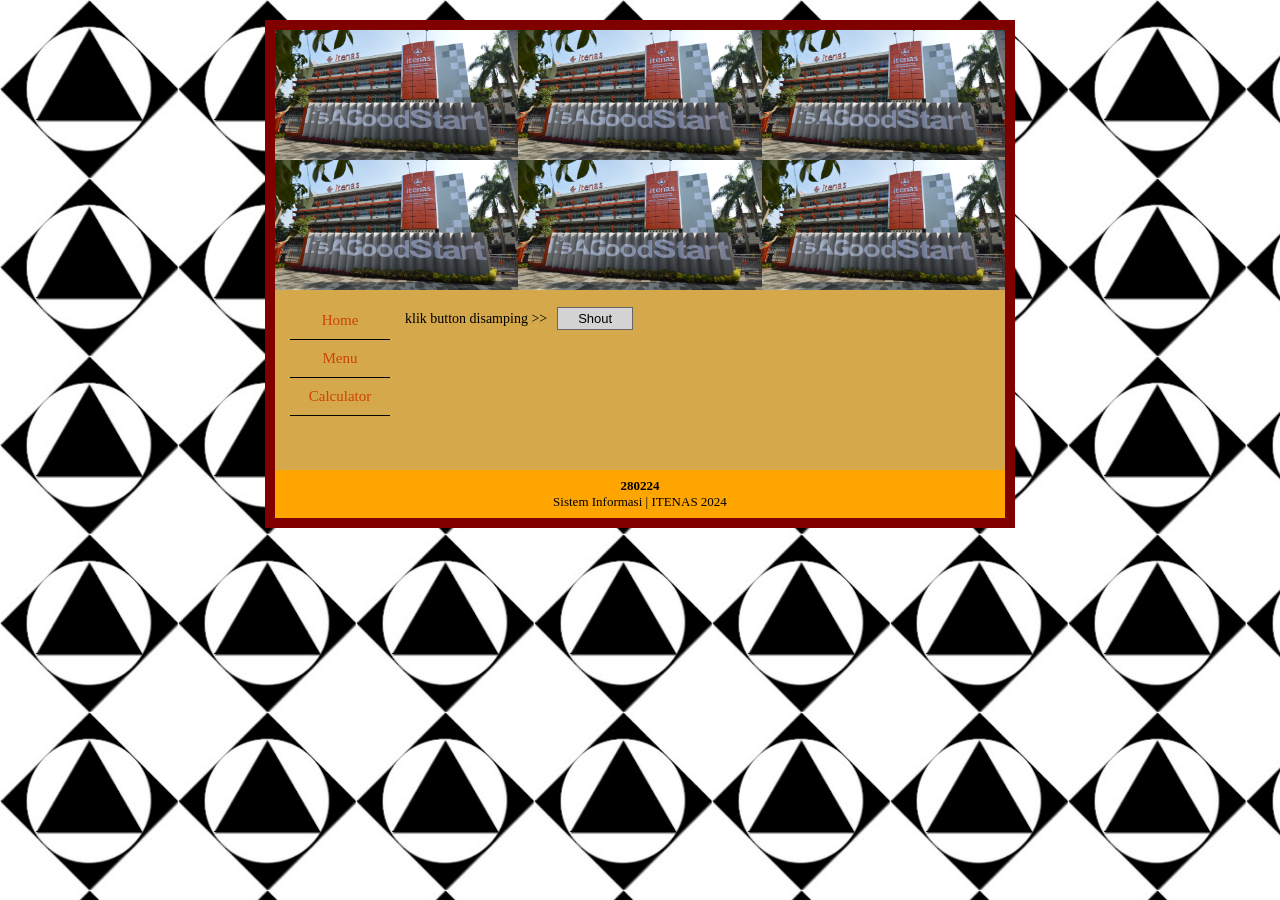
<file: Evaluais_162023019/index.html>
<!DOCTYPE html>
<html lang="id">
<head>
    <meta charset="UTF-8">
    <meta name="viewport" content="width=device-width, initial-scale=1.0">
    <title>Sistem Informasi | ITENAS 2024</title>
    <link rel="stylesheet" href="assets/css/style.css">
</head>
<body>
    <!-- Custom Alert Modal -->
    <div id="customAlert" class="modal-overlay">
        <div class="modal-box">
            <div class="modal-header">
                <span class="globe-icon">&#x1F310;</span>
                <span>file://</span>
            </div>
            <div class="modal-body">
                <p id="alertMessage"></p>
            </div>
            <div class="modal-footer">
                <button class="ok-btn" onclick="closeAlert()">OK</button>
            </div>
        </div>
    </div>

    <div class="main-container">
        <!-- Background Images Grid -->
        <div class="background-grid">
            <img src="assets/DepanItenas.jpeg" alt="ITENAS">
            <img src="assets/DepanItenas.jpeg" alt="ITENAS">
            <img src="assets/DepanItenas.jpeg" alt="ITENAS">
            <img src="assets/DepanItenas.jpeg" alt="ITENAS">
            <img src="assets/DepanItenas.jpeg" alt="ITENAS">
            <img src="assets/DepanItenas.jpeg" alt="ITENAS">
        </div>

        <!-- Content Area -->
        <div class="content-area">
            <!-- Sidebar Navigation -->
            <div class="sidebar">
                <a href="#" class="nav-link" onclick="showHome(); return false;">Home</a>
                <a href="#" class="nav-link" onclick="showMenu(); return false;">Menu</a>
                <a href="#" class="nav-link" onclick="showCalculator(); return false;">Calculator</a>
            </div>

            <!-- Main Content -->
            <div class="main-content">
                <!-- Home Section -->
                <div id="home-section" class="section active">
                    <span>klik button disamping >></span>
                    <button class="shout-btn" onclick="shout()">Shout</button>
                </div>

                <!-- Menu Section -->
                <div id="menu-section" class="section">
                    <div class="menu-wrapper">
                        <table class="menu-table">
                            <tr>
                                <th>No</th>
                                <th>Makanan/Minuman</th>
                                <th>Harga</th>
                                <th>Pesan</th>
                            </tr>
                            <tr>
                                <td>1</td>
                                <td>Bakso Istimewa</td>
                                <td>@ Rp 12000</td>
                                <td><input type="number" id="bakso" value="0" min="0" onchange="hitungTotal()" oninput="hitungTotal()"></td>
                            </tr>
                            <tr>
                                <td>2</td>
                                <td>Soto Spesial</td>
                                <td>@ Rp 10000</td>
                                <td><input type="number" id="soto" value="0" min="0" onchange="hitungTotal()" oninput="hitungTotal()"></td>
                            </tr>
                            <tr>
                                <td>3</td>
                                <td>Mie Ayam Super</td>
                                <td>@ Rp 15000</td>
                                <td><input type="number" id="mieayam" value="0" min="0" onchange="hitungTotal()" oninput="hitungTotal()"></td>
                            </tr>
                            <tr>
                                <td colspan="3" class="label-right">Jumlah Total</td>
                                <td><input type="text" id="jumlahTotal" value="0" readonly class="result-input"></td>
                            </tr>
                            <tr>
                                <td colspan="3" class="label-right">Diskon</td>
                                <td><input type="text" id="diskon" value="0" readonly class="result-input"></td>
                            </tr>
                            <tr>
                                <td colspan="3" class="label-right">Jumlah Bayar</td>
                                <td><input type="text" id="jumlahBayar" value="0" readonly class="result-input"></td>
                            </tr>
                        </table>
                    </div>
                    <div class="reset-container">
                        <button class="reset-btn" onclick="resetMenu()">Reset</button>
                    </div>
                </div>

                <!-- Calculator Section -->
                <div id="calculator-section" class="section">
                    <div class="calculator">
                        <input type="number" id="angka1">
                        <select id="operator">
                            <option value="*">*</option>
                            <option value="/">/</option>
                            <option value="+">+</option>
                            <option value="-">-</option>
                            <option value="^">^</option>
                        </select>
                        <input type="number" id="angka2">
                        <span class="equals">=</span>
                        <input type="text" id="hasil" readonly>
                    </div>
                    <div class="calc-buttons">
                        <button class="hitung-btn" onclick="hitung()">Hitung</button>
                        <button class="reset-btn" onclick="resetCalculator()">Reset</button>
                    </div>
                </div>
            </div>
        </div>

        <!-- Footer -->
        <div class="footer">
            <div>280224</div>
            <div>Sistem Informasi | ITENAS 2024</div>
        </div>
    </div>

    <script>
        // Custom Alert Function
        function showAlert(message) {
            document.getElementById('alertMessage').textContent = message;
            document.getElementById('customAlert').style.display = 'flex';
        }

        function closeAlert() {
            document.getElementById('customAlert').style.display = 'none';
        }

        // Show Home
        function showHome() {
            document.getElementById('home-section').classList.add('active');
            document.getElementById('menu-section').classList.remove('active');
            document.getElementById('calculator-section').classList.remove('active');
        }

        function showMenu() {
            showAlert('Input Jumlah Pesanan agar di hitung otomatis oleh sistem');
            document.getElementById('home-section').classList.remove('active');
            document.getElementById('menu-section').classList.add('active');
            document.getElementById('calculator-section').classList.remove('active');
        }

        function showCalculator() {
            document.getElementById('home-section').classList.remove('active');
            document.getElementById('menu-section').classList.remove('active');
            document.getElementById('calculator-section').classList.add('active');
        }

        function shout() {
            showAlert('Hai, Selamat datang di Sistem Sederhana');
        }

        function hitungTotal() {
            let bakso = parseInt(document.getElementById('bakso').value) || 0;
            let soto = parseInt(document.getElementById('soto').value) || 0;
            let mieayam = parseInt(document.getElementById('mieayam').value) || 0;

            let totalBakso = bakso * 12000;
            let totalSoto = soto * 10000;
            let totalMieayam = mieayam * 15000;

            let jumlahTotal = totalBakso + totalSoto + totalMieayam;
            let diskon = 0;

            if (jumlahTotal > 50000) {
                diskon = jumlahTotal * 0.1;
            }

            let jumlahBayar = jumlahTotal - diskon;

            document.getElementById('jumlahTotal').value = jumlahTotal;
            document.getElementById('diskon').value = diskon;
            document.getElementById('jumlahBayar').value = jumlahBayar;
        }

        function resetMenu() {
            document.getElementById('bakso').value = 0;
            document.getElementById('soto').value = 0;
            document.getElementById('mieayam').value = 0;
            document.getElementById('jumlahTotal').value = 0;
            document.getElementById('diskon').value = 0;
            document.getElementById('jumlahBayar').value = 0;
        }

        function hitung() {
            let angka1 = document.getElementById('angka1').value;
            let angka2 = document.getElementById('angka2').value;
            let operator = document.getElementById('operator').value;

            if (angka1 === '' || angka2 === '') {
                showAlert('inputan pertama dan kedua harus lebih dari 0');
                return;
            }

            angka1 = parseFloat(angka1);
            angka2 = parseFloat(angka2);
            let hasil = 0;

            switch (operator) {
                case '+':
                    hasil = angka1 + angka2;
                    break;
                case '-':
                    hasil = angka1 - angka2;
                    break;
                case '*':
                    hasil = angka1 * angka2;
                    break;
                case '/':
                    hasil = angka1 / angka2;
                    break;
                case '^':
                    hasil = Math.pow(angka1, angka2);
                    break;
            }

            document.getElementById('hasil').value = hasil;
        }

        function resetCalculator() {
            document.getElementById('angka1').value = '';
            document.getElementById('angka2').value = '';
            document.getElementById('hasil').value = '';
        }
    </script>
</body>
</html>
</file>
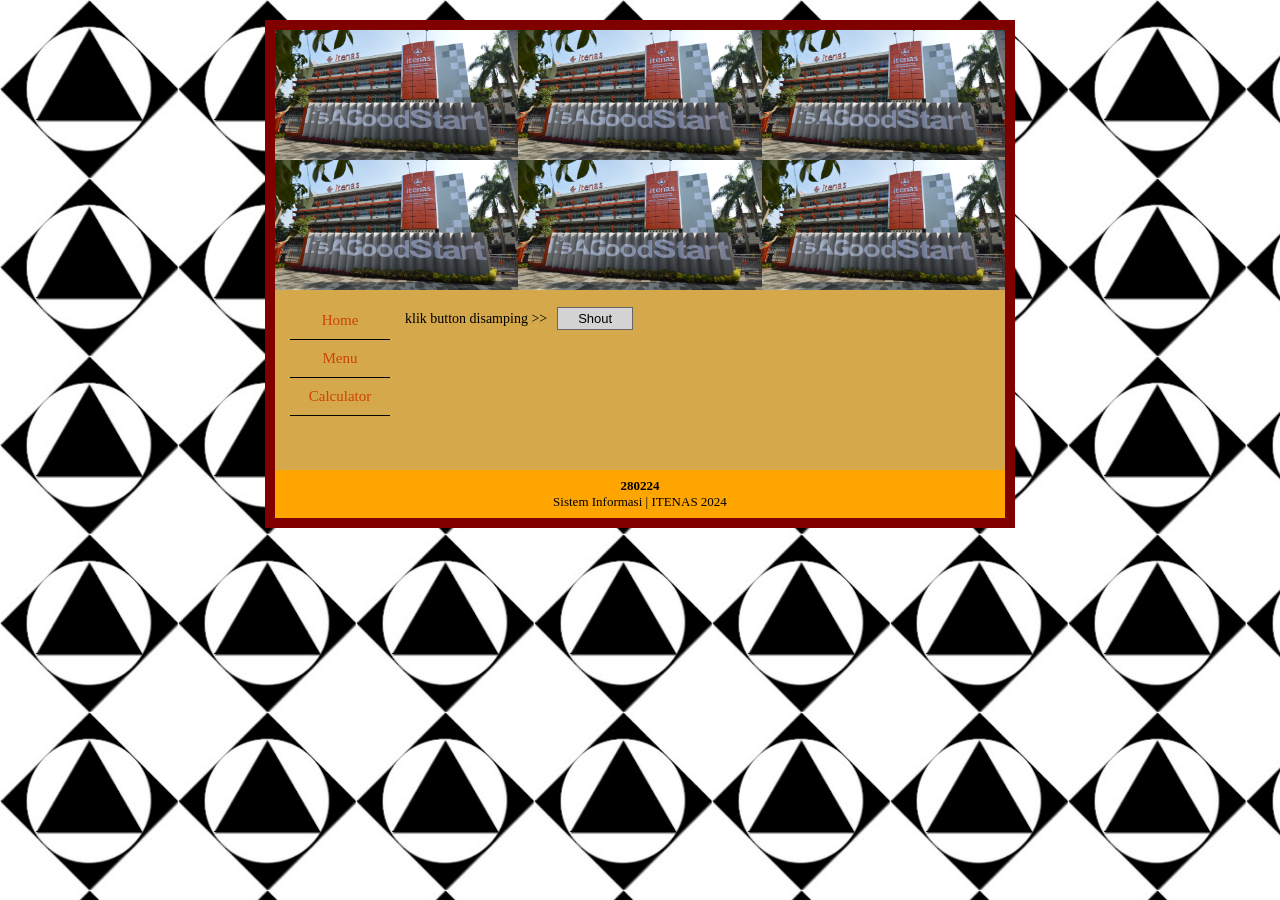
<file: Evaluasi_162023019/index.html>
<!DOCTYPE html>
<html lang="id">
<head>
    <meta charset="UTF-8">
    <meta name="viewport" content="width=device-width, initial-scale=1.0">
    <title>Eval_Yajid</title>
    <link rel="stylesheet" href="assets/css/style.css">
</head>
<body>
    <!-- Custom Alert Modal -->
    <div id="customAlert" class="modal-overlay">
        <div class="modal-box">
            <div class="modal-header">
                <span class="globe-icon">&#x1F310;</span>
                <span>file://</span>
            </div>+
            
            <div class="modal-body">
                <p id="alertMessage"></p>
            </div>
            <div class="modal-footer">
                <button class="ok-btn" onclick="closeAlert()">OK</button>
            </div>
        </div>
    </div>

    <div class="main-container">
        <!-- Background Images Grid -->
        <div class="background-grid">
            <img src="assets/DepanItenas.jpeg" alt="ITENAS">
            <img src="assets/DepanItenas.jpeg" alt="ITENAS">
            <img src="assets/DepanItenas.jpeg" alt="ITENAS">
            <img src="assets/DepanItenas.jpeg" alt="ITENAS">
            <img src="assets/DepanItenas.jpeg" alt="ITENAS">
            <img src="assets/DepanItenas.jpeg" alt="ITENAS">
        </div>

        <!-- Content Area -->
        <div class="content-area">
            <!-- Sidebar Navigation -->
            <div class="sidebar">
                <a href="#" class="nav-link" onclick="showHome(); return false;">Home</a>
                <a href="#" class="nav-link" onclick="showMenu(); return false;">Menu</a>
                <a href="#" class="nav-link" onclick="showCalculator(); return false;">Calculator</a>
            </div>

            <!-- Main Content -->
            <div class="main-content">
                <!-- Home Section -->
                <div id="home-section" class="section active">
                    <span>klik button disamping >></span>
                    <button class="shout-btn" onclick="shout()">Shout</button>
                </div>

                <!-- Menu Section -->
                <div id="menu-section" class="section">
                    <div class="menu-wrapper">
                        <table class="menu-table">
                            <tr>
                                <th>No</th>
                                <th>Makanan/Minuman</th>
                                <th>Harga</th>
                                <th>Pesan</th>
                            </tr>
                            <tr>
                                <td>1</td>
                                <td>Bakso Istimewa</td>
                                <td>@ Rp 12000</td>
                                <td><input type="number" id="bakso" value="0" min="0" onchange="hitungTotal()" oninput="hitungTotal()"></td>
                            </tr>
                            <tr>
                                <td>2</td>
                                <td>Soto Spesial</td>
                                <td>@ Rp 10000</td>
                                <td><input type="number" id="soto" value="0" min="0" onchange="hitungTotal()" oninput="hitungTotal()"></td>
                            </tr>
                            <tr>
                                <td>3</td>
                                <td>Mie Ayam Super</td>
                                <td>@ Rp 15000</td>
                                <td><input type="number" id="mieayam" value="0" min="0" onchange="hitungTotal()" oninput="hitungTotal()"></td>
                            </tr>
                            <tr>
                                <td colspan="3" class="label-right">Jumlah Total</td>
                                <td><input type="text" id="jumlahTotal" value="0" readonly class="result-input"></td>
                            </tr>
                            <tr>
                                <td colspan="3" class="label-right">Diskon</td>
                                <td><input type="text" id="diskon" value="0" readonly class="result-input"></td>
                            </tr>
                            <tr>
                                <td colspan="3" class="label-right">Jumlah Bayar</td>
                                <td><input type="text" id="jumlahBayar" value="0" readonly class="result-input"></td>
                            </tr>
                        </table>
                    </div>
                    <div class="reset-container">
                        <button class="reset-btn" onclick="resetMenu()">Reset</button>
                    </div>
                </div>

                <!-- Calculator Section -->
                <div id="calculator-section" class="section">
                    <div class="calculator">
                        <input type="number" id="angka1">
                        <select id="operator">
                            <option value="*">*</option>
                            <option value="/">/</option>
                            <option value="+">+</option>
                            <option value="-">-</option>
                            <option value="^">^</option>
                        </select>
                        <input type="number" id="angka2">
                        <span class="equals">=</span>
                        <input type="text" id="hasil" readonly>
                    </div>
                    <div class="calc-buttons">
                        <button class="hitung-btn" onclick="hitung()">Hitung</button>
                        <button class="reset-btn" onclick="resetCalculator()">Reset</button>
                    </div>
                </div>
            </div>
        </div>

        <!-- Footer -->
        <div class="footer">
            <div>280224</div>
            <div>Sistem Informasi | ITENAS 2024</div>
        </div>
    </div>

    <script>
        // Custom Alert Function
        function showAlert(message) {
            document.getElementById('alertMessage').textContent = message;
            document.getElementById('customAlert').style.display = 'flex';
        }

        function closeAlert() {
            document.getElementById('customAlert').style.display = 'none';
        }

        // Show Home
        function showHome() {
            document.getElementById('home-section').classList.add('active');
            document.getElementById('menu-section').classList.remove('active');
            document.getElementById('calculator-section').classList.remove('active');
        }

        function showMenu() {
            showAlert('Input Jumlah Pesanan agar di hitung otomatis oleh sistem');
            document.getElementById('home-section').classList.remove('active');
            document.getElementById('menu-section').classList.add('active');
            document.getElementById('calculator-section').classList.remove('active');
        }

        function showCalculator() {
            document.getElementById('home-section').classList.remove('active');
            document.getElementById('menu-section').classList.remove('active');
            document.getElementById('calculator-section').classList.add('active');
        }

        function shout() {
            showAlert('Hai, Selamat datang di Sistem Sederhana');
        }

        function hitungTotal() {
            let bakso = parseInt(document.getElementById('bakso').value) || 0;
            let soto = parseInt(document.getElementById('soto').value) || 0;
            let mieayam = parseInt(document.getElementById('mieayam').value) || 0;

            let totalBakso = bakso * 12000;
            let totalSoto = soto * 10000;
            let totalMieayam = mieayam * 15000;

            let jumlahTotal = totalBakso + totalSoto + totalMieayam;
            let diskon = 0;

            if (jumlahTotal > 50000) {
                diskon = jumlahTotal * 0.1;
            }

            let jumlahBayar = jumlahTotal - diskon;

            document.getElementById('jumlahTotal').value = jumlahTotal;
            document.getElementById('diskon').value = diskon;
            document.getElementById('jumlahBayar').value = jumlahBayar;
        }

        function resetMenu() {
            document.getElementById('bakso').value = 0;
            document.getElementById('soto').value = 0;
            document.getElementById('mieayam').value = 0;
            document.getElementById('jumlahTotal').value = 0;
            document.getElementById('diskon').value = 0;
            document.getElementById('jumlahBayar').value = 0;
        }

        function hitung() {
            let angka1 = document.getElementById('angka1').value;
            let angka2 = document.getElementById('angka2').value;
            let operator = document.getElementById('operator').value;

            if (angka1 === '' || angka2 === '') {
                showAlert('inputan pertama dan kedua harus lebih dari 0');
                return;
            }

            angka1 = parseFloat(angka1);
            angka2 = parseFloat(angka2);
            let hasil = 0;

            switch (operator) {
                case '+':
                    hasil = angka1 + angka2;
                    break;
                case '-':
                    hasil = angka1 - angka2;
                    break;
                case '*':
                    hasil = angka1 * angka2;
                    break;
                case '/':
                    hasil = angka1 / angka2;
                    break;
                case '^':
                    hasil = Math.pow(angka1, angka2);
                    break;
            }

            document.getElementById('hasil').value = hasil;
        }

        function resetCalculator() {
            document.getElementById('angka1').value = '';
            document.getElementById('angka2').value = '';
            document.getElementById('hasil').value = '';
        }
    </script>
</body>
</html>
</file>
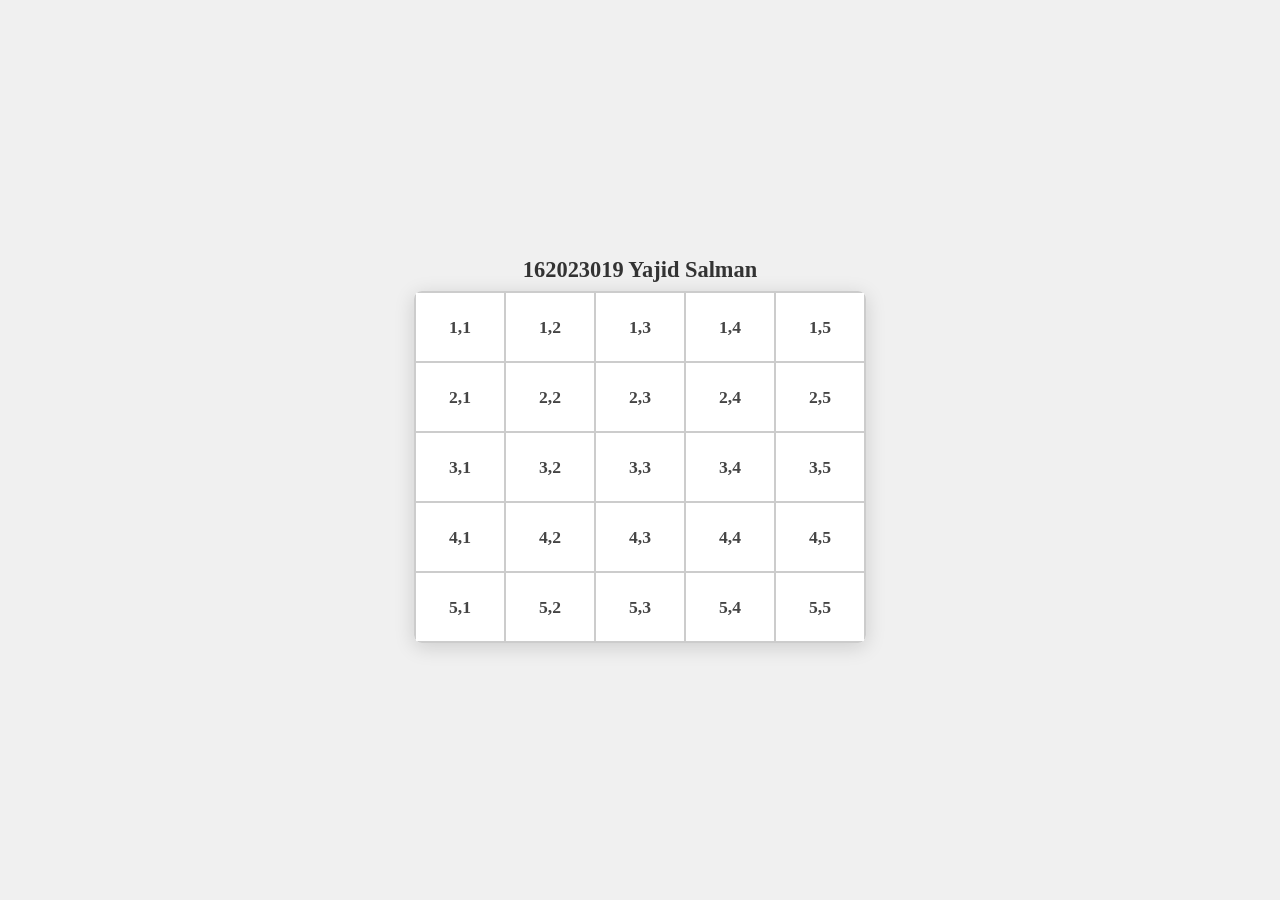
<file: TugasKelas/index.html>
<!DOCTYPE html>
<html lang="id">
<head>
    <meta charset="UTF-8">
    <meta name="viewport" content="width=device-width, initial-scale=1.0">
    <title>SiWeb</title>
    <link rel="stylesheet" href="style.css">
</head>
<body>

<h1>162023019 Yajid Salman</h1>

<table id="tabel"></table>

<script>
    const jumlahBaris = 5;
    const jumlahKolom = 5;


    const warnaKelas = {
        1: "aktif-1", 
        2: "aktif-2",  
        3: "aktif-3", 
        4: "aktif-4",  
        5: "aktif-5",  
    };

    const dataTabel = [];
    for (let i = 1; i <= jumlahBaris; i++) {
        dataTabel[i] = [];
        for (let j = 1; j <= jumlahKolom; j++) {
            dataTabel[i][j] = `${i},${j}`;
        }
    }

    const tabel = document.getElementById("tabel");

    for (let i = 1; i <= jumlahBaris; i++) {
        const tr = document.createElement("tr");

        for (let j = 1; j <= jumlahKolom; j++) {
            const td = document.createElement("td");
            td.textContent = dataTabel[i][j];
            td.dataset.kelasAktif = warnaKelas[i];

            td.addEventListener("mouseover", function () {
                this.classList.add(this.dataset.kelasAktif);
            });

            td.addEventListener("mouseout", function () {
                this.classList.remove(this.dataset.kelasAktif);
            });

            tr.appendChild(td);
        }

        tabel.appendChild(tr);
    }
</script>

</body>
</html>
</file>
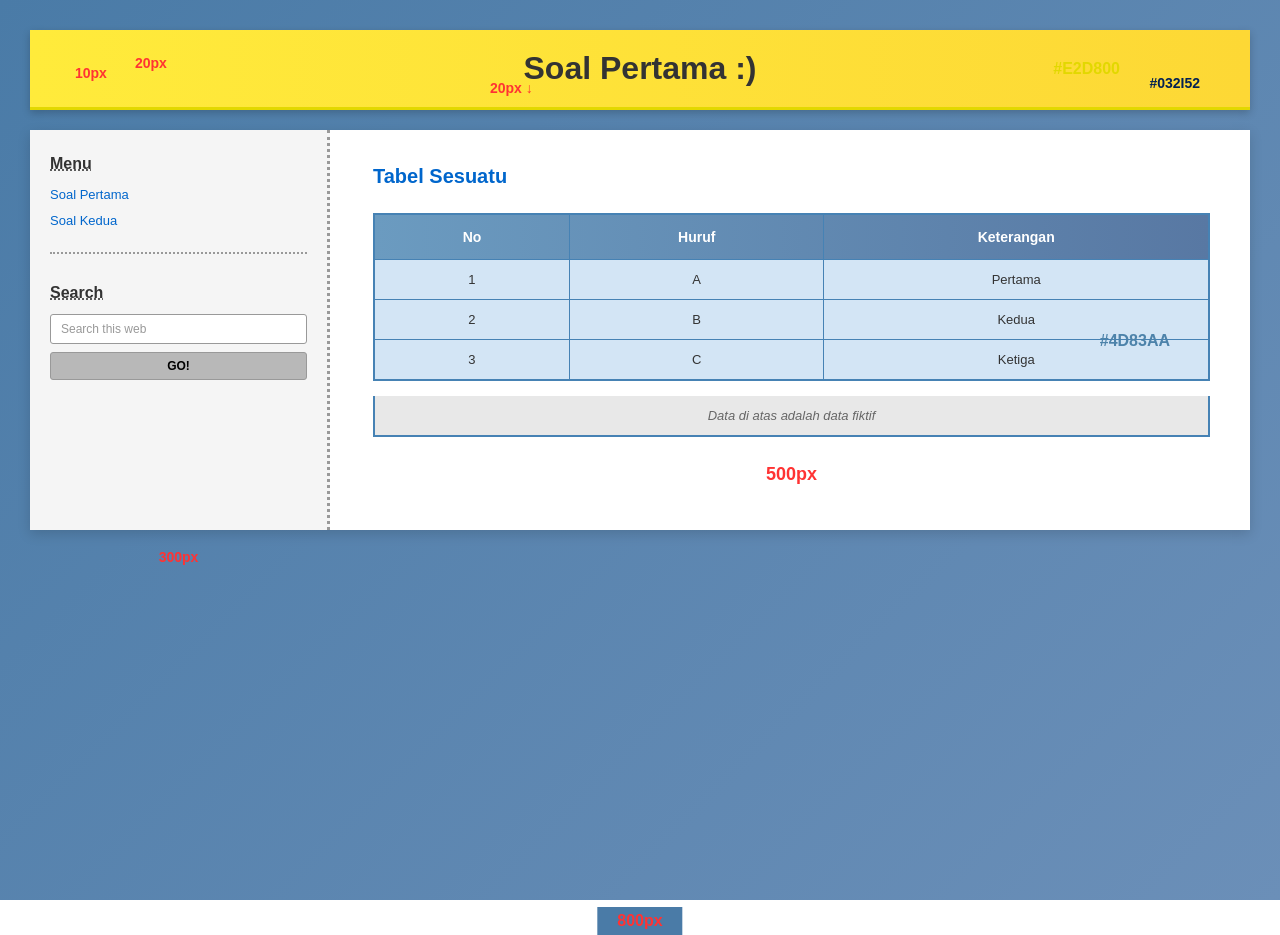
<file: dashboard.html>
<!DOCTYPE html>
<html lang="id">
<head>
    <meta charset="UTF-8">
    <meta name="viewport" content="width=device-width, initial-scale=1.0">
    <title>Soal Pertama :)</title>
    <link rel="stylesheet" href="style.css">
</head>
<body>
    <div class="outer-bg">
        <!-- Header -->
        <header class="header">
            <div class="header-top">
                <span class="label-10px">10px</span>
                <span class="label-20px">20px</span>
                <h1>Soal Pertama :)</h1>
                <span class="label-color-code">#E2D800</span>
                <span class="label-color-code-2">#032I52</span>
            </div>
            <span class="label-20px-bottom">20px ↓</span>
        </header>

        <div class="main-container">
            <!-- Sidebar Left -->
            <aside class="sidebar">
                <div class="menu-section">
                    <h3>Menu</h3>
                    <ul class="menu-list">
                        <li><a href="#soal-pertama">Soal Pertama</a></li>
                        <li><a href="#soal-kedua">Soal Kedua</a></li>
                    </ul>
                </div>

                <div class="search-section">
                    <h3>Search</h3>
                    <input type="text" placeholder="Search this web" class="search-input">
                    <button class="search-btn">GO!</button>
                </div>

                <span class="sidebar-dimension">300px</span>
            </aside>

            <!-- Vertical Divider -->
            <div class="vertical-line"></div>

            <!-- Main Content -->
            <main class="content">
                <h2 class="table-title">Tabel Sesuatu</h2>
                
                <table class="data-table">
                    <thead>
                        <tr>
                            <th>No</th>
                            <th>Huruf</th>
                            <th>Keterangan</th>
                        </tr>
                    </thead>
                    <tbody>
                        <tr>
                            <td>1</td>
                            <td>A</td>
                            <td>Pertama</td>
                        </tr>
                        <tr>
                            <td>2</td>
                            <td>B</td>
                            <td>Kedua</td>
                        </tr>
                        <tr>
                            <td>3</td>
                            <td>C</td>
                            <td>Ketiga</td>
                        </tr>
                    </tbody>
                </table>

                <div class="table-footer">
                    Data di atas adalah data fiktif
                </div>

                <span class="color-code">#4D83AA</span>
                <span class="dimension-line">500px</span>
            </main>
        </div>

        <span class="bottom-dimension">800px</span>
    </div>
</body>
</html>
</file>
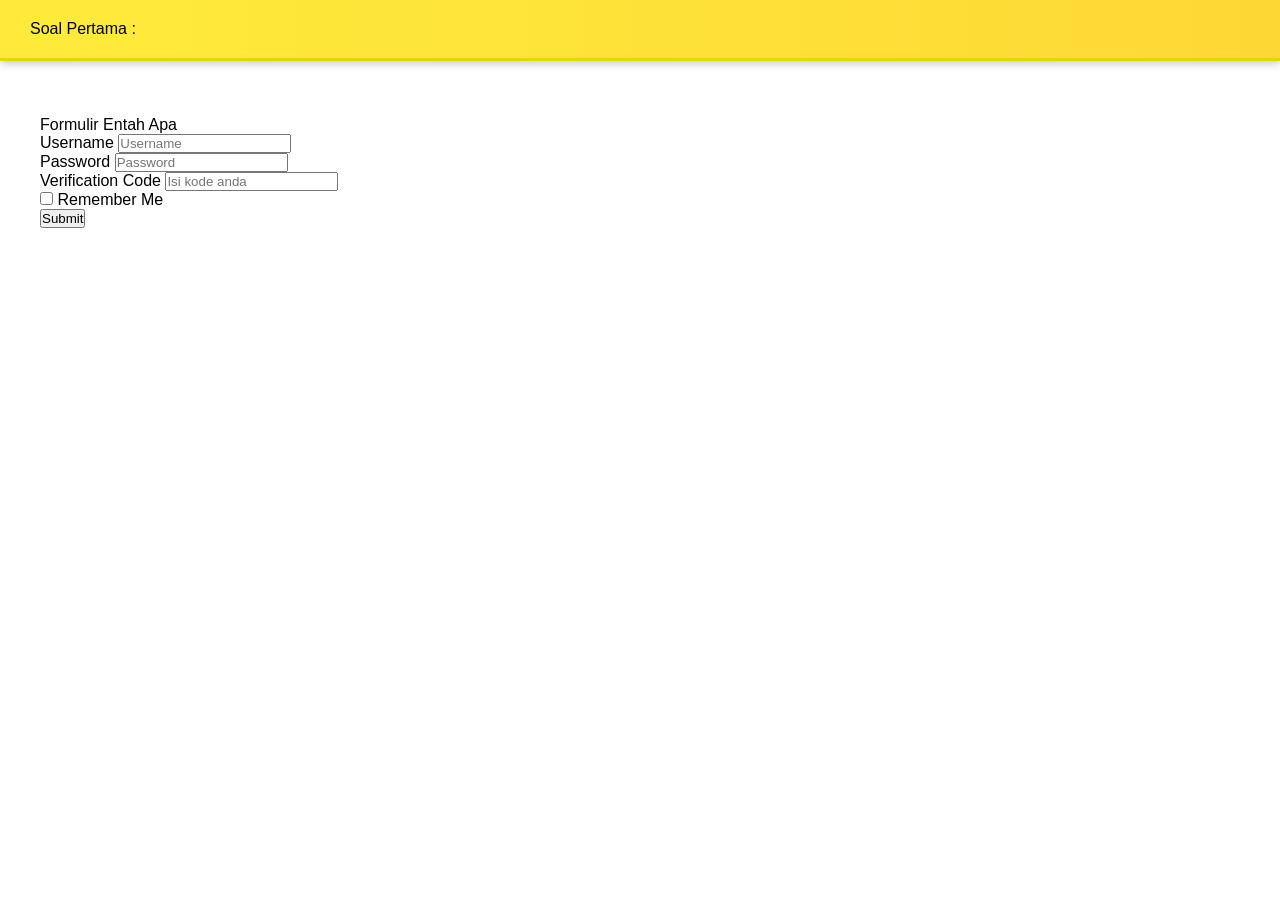
<file: form.html>
<!DOCTYPE html>
<html>
<head>
    <title>Soal Kedua</title>
    <link rel="stylesheet" href="style.css">
</head>
<body>

<div class="container">

    <div class="header">
        Soal Pertama :
    </div>

    <div class="content">

        <div class="main">

            <div class="title">Formulir Entah Apa</div>

            <div class="form-box">

                <div class="form-row">
                    <label>Username</label>
                    <input type="text" placeholder="Username">
                </div>

                <div class="form-row">
                    <label>Password</label>
                    <input type="password" placeholder="Password">
                </div>

                <div class="form-row">
                    <label>Verification Code</label>
                    <input type="text" placeholder="Isi kode anda">
                </div>

                <div class="form-row">
                    <label></label>
                    <input type="checkbox"> Remember Me
                </div>

                <div class="form-row">
                    <button>Submit</button>
                </div>

            </div>

        </div>

    </div>

</div>

</body>
</html>
</file>
<file: Evaluais_162023019/assets/css/style.css>
* {
    margin: 0;
    padding: 0;
    box-sizing: border-box;
}

body {
    font-family: 'Times New Roman', Times, serif;
    display: flex;
    justify-content: center;
    align-items: flex-start;
    min-height: 100vh;
    padding-top: 20px;
    background-image: url('../LogoItenas.jpg');
    background-size: 178px 178px;
    background-repeat: repeat;
}

.main-container {
    width: 750px;
    border: 10px solid #800000;
    background-color: #C4A46D;
    position: relative;
    z-index: 1;
}

/* Custom Modal Alert */
.modal-overlay {
    display: none;
    position: fixed;
    top: 0;
    left: 0;
    width: 100%;
    height: 100%;
    background-color: rgba(0, 0, 0, 0.5);
    justify-content: center;
    align-items: center;
    z-index: 1000;
}

.modal-box {
    background-color: #3d3d3d;
    border-radius: 8px;
    min-width: 350px;
    max-width: 450px;
    box-shadow: 0 4px 20px rgba(0, 0, 0, 0.5);
    overflow: hidden;
}

.modal-header {
    background-color: #4a4a4a;
    padding: 10px 15px;
    display: flex;
    align-items: center;
    gap: 8px;
    color: #ccc;
    font-size: 13px;
}

.globe-icon {
    font-size: 14px;
}

.modal-body {
    padding: 20px 15px;
    color: #ddd;
    font-size: 14px;
}

.modal-footer {
    padding: 10px 15px 15px;
    display: flex;
    justify-content: flex-end;
}

.ok-btn {
    background-color: #00bcd4;
    color: #000;
    border: none;
    padding: 6px 25px;
    border-radius: 4px;
    cursor: pointer;
    font-size: 13px;
    font-weight: bold;
}

.ok-btn:hover {
    background-color: #00acc1;
}

/* Background Grid */
.background-grid {
    display: grid;
    grid-template-columns: repeat(3, 1fr);
    grid-template-rows: repeat(2, 1fr);
    gap: 0;
}

.background-grid img {
    width: 100%;
    height: 130px;
    object-fit: cover;
}

/* Content Area */
.content-area {
    display: flex;
    background-color: #D4A84B;
    min-height: 180px;
    padding: 12px 15px;
}

/* Sidebar */
.sidebar {
    width: 100px;
    display: flex;
    flex-direction: column;
}

.nav-link {
    color: #CC4400;
    text-decoration: none;
    font-size: 15px;
    padding: 10px 5px;
    border-bottom: 1px solid #000;
    display: block;
    text-align: center;
}

.nav-link:hover {
    color: #8B0000;
}

/* Main Content */
.main-content {
    flex: 1;
    padding-left: 15px;
    display: flex;
    align-items: flex-start;
    padding-top: 5px;
}

.section {
    display: none;
    width: 100%;
}

.section.active {
    display: block;
}

/* Home Section */
#home-section {
    display: none;
    align-items: center;
    gap: 10px;
}

#home-section.active {
    display: flex;
}

#home-section span {
    font-size: 14px;
}

.shout-btn {
    padding: 3px 20px;
    background-color: #D3D3D3;
    border: 1px solid #666;
    cursor: pointer;
    font-size: 13px;
}

.shout-btn:hover {
    background-color: #C0C0C0;
}

/* Menu Section */
#menu-section {
    display: none;
    height: 100%;
}

#menu-section.active {
    display: flex;
    align-items: center;
    gap: 10px;
    margin-top: auto;
    margin-bottom: auto;
    padding-top: 30px;
}

.menu-wrapper {
    flex: 1;
}

.menu-table {
    width: 100%;
    border-collapse: collapse;
    font-size: 13px;
    background-color: #FFFACD;
}

.menu-table th,
.menu-table td {
    border: 1px solid #000;
    padding: 2px 5px;
    text-align: left;
}

.menu-table th {
    background-color: #FFFACD;
    font-weight: normal;
}

.menu-table input {
    width: 50px;
    padding: 1px 3px;
    border: 1px solid #999;
}

.menu-table .label-right {
    text-align: right;
    font-weight: bold;
    border: none;
    background-color: transparent;
}

.menu-table .result-input {
    width: 60px;
    background-color: #FFFACD;
    border: 1px solid #000;
}

.menu-table tr:nth-child(n+5) td {
    border: none;
    background-color: transparent;
}

.menu-table tr:nth-child(n+5) td:last-child {
    border: 1px solid #000;
    background-color: #FFFACD;
}

.reset-container {
    display: flex;
    align-items: center;
    height: 100%;
}

.reset-btn {
    padding: 5px 25px;
    background-color: #000000;
    color: #ffffff;
    border: 1px solid #000;
    cursor: pointer;
    font-size: 13px;
}

.reset-btn:hover {
    background-color: #333333;
}

/* Calculator Section */
.calculator {
    display: flex;
    align-items: center;
    gap: 5px;
    margin-bottom: 10px;
}

.calculator input[type="number"] {
    width: 50px;
    padding: 3px;
    font-size: 13px;
    border: 1px solid #000;
}

.calculator select {
    padding: 3px;
    font-size: 13px;
    border: 1px solid #000;
}

.calculator .equals {
    font-size: 14px;
    padding: 0 3px;
}

.calculator input[type="text"] {
    width: 60px;
    padding: 3px;
    font-size: 13px;
    border: 1px solid #000;
    background-color: #FFFACD;
}

.calc-buttons {
    display: flex;
    gap: 8px;
}

.hitung-btn {
    padding: 3px 20px;
    background-color: #D3D3D3;
    border: 1px solid #666;
    cursor: pointer;
    font-size: 13px;
}

.hitung-btn:hover {
    background-color: #C0C0C0;
}

/* Footer */
.footer {
    background-color: #FFA500;
    text-align: center;
    padding: 8px;
    font-size: 13px;
}

.footer div:first-child {
    font-weight: bold;
}
</file>
<file: Evaluasi_162023019/assets/css/style.css>
* {
    margin: 0;
    padding: 0;
    box-sizing: border-box;
}

body {
    font-family: 'Times New Roman', Times, serif;
    display: flex;
    justify-content: center;
    align-items: flex-start;
    min-height: 100vh;
    padding-top: 20px;
    background-image: url('../LogoItenas.jpg');
    background-size: 178px 178px;
    background-repeat: repeat;
}

.main-container {
    width: 750px;
    border: 10px solid #800000;
    background-color: #C4A46D;
    position: relative;
    z-index: 1;
}

/* Custom Modal Alert */
.modal-overlay {
    display: none;
    position: fixed;
    top: 0;
    left: 0;
    width: 100%;
    height: 100%;
    background-color: rgba(0, 0, 0, 0.5);
    justify-content: center;
    align-items: center;
    z-index: 1000;
}

.modal-box {
    background-color: #3d3d3d;
    border-radius: 8px;
    min-width: 350px;
    max-width: 450px;
    box-shadow: 0 4px 20px rgba(0, 0, 0, 0.5);
    overflow: hidden;
}

.modal-header {
    background-color: #4a4a4a;
    padding: 10px 15px;
    display: flex;
    align-items: center;
    gap: 8px;
    color: #ccc;
    font-size: 13px;
}

.globe-icon {
    font-size: 14px;
}

.modal-body {
    padding: 20px 15px;
    color: #ddd;
    font-size: 14px;
}

.modal-footer {
    padding: 10px 15px 15px;
    display: flex;
    justify-content: flex-end;
}

.ok-btn {
    background-color: #00bcd4;
    color: #000;
    border: none;
    padding: 6px 25px;
    border-radius: 4px;
    cursor: pointer;
    font-size: 13px;
    font-weight: bold;
}

.ok-btn:hover {
    background-color: #00acc1;
}

/* Background Grid */
.background-grid {
    display: grid;
    grid-template-columns: repeat(3, 1fr);
    grid-template-rows: repeat(2, 1fr);
    gap: 0;
}

.background-grid img {
    width: 100%;
    height: 130px;
    object-fit: cover;
}

/* Content Area */
.content-area {
    display: flex;
    background-color: #D4A84B;
    min-height: 180px;
    padding: 12px 15px;
}

/* Sidebar */
.sidebar {
    width: 100px;
    display: flex;
    flex-direction: column;
}

.nav-link {
    color: #CC4400;
    text-decoration: none;
    font-size: 15px;
    padding: 10px 5px;
    border-bottom: 1px solid #000;
    display: block;
    text-align: center;
}

.nav-link:hover {
    color: #8B0000;
}

/* Main Content */
.main-content {
    flex: 1;
    padding-left: 15px;
    display: flex;
    align-items: flex-start;
    padding-top: 5px;
}

.section {
    display: none;
    width: 100%;
}

.section.active {
    display: block;
}

/* Home Section */
#home-section {
    display: none;
    align-items: center;
    gap: 10px;
}

#home-section.active {
    display: flex;
}

#home-section span {
    font-size: 14px;
}

.shout-btn {
    padding: 3px 20px;
    background-color: #D3D3D3;
    border: 1px solid #666;
    cursor: pointer;
    font-size: 13px;
}

.shout-btn:hover {
    background-color: #C0C0C0;
}

/* Menu Section */
#menu-section {
    display: none;
    height: 100%;
}

#menu-section.active {
    display: flex;
    align-items: center;
    gap: 10px;
    margin-top: auto;
    margin-bottom: auto;
    padding-top: 30px;
}

.menu-wrapper {
    flex: 1;
}

.menu-table {
    width: 100%;
    border-collapse: collapse;
    font-size: 13px;
    background-color: #FFFACD;
}

.menu-table th,
.menu-table td {
    border: 1px solid #000;
    padding: 2px 5px;
    text-align: left;
}

.menu-table th {
    background-color: #FFFACD;
    font-weight: normal;
}

.menu-table input {
    width: 50px;
    padding: 1px 3px;
    border: 1px solid #999;
}

.menu-table .label-right {
    text-align: right;
    font-weight: bold;
    border: none;
    background-color: transparent;
}

.menu-table .result-input {
    width: 60px;
    background-color: #FFFACD;
    border: 1px solid #000;
}

.menu-table tr:nth-child(n+5) td {
    border: none;
    background-color: transparent;
}

.menu-table tr:nth-child(n+5) td:last-child {
    border: 1px solid #000;
    background-color: #FFFACD;
}

.reset-container {
    display: flex;
    align-items: center;
    height: 100%;
}

.reset-btn {
    padding: 5px 25px;
    background-color: #000000;
    color: #ffffff;
    border: 1px solid #000;
    cursor: pointer;
    font-size: 13px;
}

.reset-btn:hover {
    background-color: #333333;
}

/* Calculator Section */
.calculator {
    display: flex;
    align-items: center;
    gap: 5px;
    margin-bottom: 10px;
}

.calculator input[type="number"] {
    width: 50px;
    padding: 3px;
    font-size: 13px;
    border: 1px solid #000;
}

.calculator select {
    padding: 3px;
    font-size: 13px;
    border: 1px solid #000;
}

.calculator .equals {
    font-size: 14px;
    padding: 0 3px;
}

.calculator input[type="text"] {
    width: 60px;
    padding: 3px;
    font-size: 13px;
    border: 1px solid #000;
    background-color: #FFFACD;
}

.calc-buttons {
    display: flex;
    gap: 8px;
}

.hitung-btn {
    padding: 3px 20px;
    background-color: #D3D3D3;
    border: 1px solid #666;
    cursor: pointer;
    font-size: 13px;
}

.hitung-btn:hover {
    background-color: #C0C0C0;
}

/* Footer */
.footer {
    background-color: #FFA500;
    text-align: center;
    padding: 8px;
    font-size: 13px;
}

.footer div:first-child {
    font-weight: bold;
}
</file>
<file: TugasKelas/style.css>
* {
    margin: 0;
    padding: 0;
    box-sizing: border-box;
}

body {
    font-family: 'Georgia', serif;
    background: #f0f0f0;
    display: flex;
    flex-direction: column;
    align-items: center;
    justify-content: center;
    min-height: 100vh;
    padding: 40px 20px;
}

h1 {
    font-size: 1.4rem;
    margin-bottom: 8px;
    color: #333;
    text-align: center;
}

p.info {
    font-size: 0.9rem;
    color: #666;
    margin-bottom: 30px;
    text-align: center;
}

table {
    border-collapse: collapse;
    background: white;
    box-shadow: 0 4px 20px rgba(0,0,0,0.15);
    border-radius: 8px;
    overflow: hidden;
}

td {
    width: 90px;
    height: 70px;
    text-align: center;
    vertical-align: middle;
    border: 2px solid #ccc;
    font-size: 1.1rem;
    font-weight: bold;
    color: #444;
    cursor: pointer;
    transition: all 0.3s ease;
    background-color: white;
    user-select: none;
}

td:hover {
    transform: scale(1.05);
    z-index: 10;
    position: relative;
    box-shadow: 0 4px 12px rgba(0,0,0,0.2);
}

td.aktif-1 { background-color: #e53e3e !important; color: white; border-color: #c53030; }
td.aktif-2 { background-color: #ed8936 !important; color: white; border-color: #c05621; }
td.aktif-3 { background-color: #ecc94b !important; color: #555;  border-color: #b7791f; }
td.aktif-4 { background-color: #48bb78 !important; color: white; border-color: #276749; }
td.aktif-5 { background-color: #4299e1 !important; color: white; border-color: #2b6cb0; }

.legend {
    display: flex;
    gap: 16px;
    margin-top: 28px;
    flex-wrap: wrap;
    justify-content: center;
}

.legend-item {
    display: flex;
    align-items: center;
    gap: 8px;
    font-size: 0.85rem;
    color: #555;
}

.legend-dot {
    width: 18px;
    height: 18px;
    border-radius: 4px;
}
</file>
<file: style.css>
/* ==================== RESET & GENERAL STYLES ==================== */
* {
    margin: 0;
    padding: 0;
    box-sizing: border-box;
}

html, body {
    width: 100%;
    height: 100%;
    font-family: Arial, sans-serif;
}

/* ==================== OUTER BACKGROUND ==================== */
.outer-bg {
    width: 100%;
    min-height: 100vh;
    background: linear-gradient(135deg, #4A7BA7 0%, #6B8FB8 100%);
    padding: 30px;
    position: relative;
}

/* ==================== HEADER STYLES ==================== */
.header {
    background: linear-gradient(90deg, #FFEB3B 0%, #FDD835 100%);
    padding: 20px 30px;
    margin-bottom: 20px;
    border-radius: 0;
    position: relative;
    border-bottom: 3px solid #E2D800;
    box-shadow: 0 3px 8px rgba(0, 0, 0, 0.2);
}

.header-top {
    display: flex;
    align-items: center;
    justify-content: center;
    gap: 20px;
    position: relative;
}

.header h1 {
    font-size: 32px;
    color: #333;
    font-weight: bold;
    text-align: center;
}

.label-10px,
.label-20px,
.label-20px-bottom {
    color: #FF3333;
    font-size: 14px;
    font-weight: bold;
    position: absolute;
}

.label-10px {
    left: 15px;
    top: 15px;
}

.label-20px {
    left: 75px;
    top: 5px;
}

.label-20px-bottom {
    left: 460px;
    top: 50px;
    color: #FF3333;
}

.label-color-code {
    position: absolute;
    right: 100px;
    top: 10px;
    color: #E2D800;
    font-weight: bold;
    font-size: 16px;
}

.label-color-code-2 {
    position: absolute;
    right: 20px;
    top: 25px;
    color: #032152;
    font-weight: bold;
    font-size: 14px;
}

/* ==================== MAIN CONTAINER ==================== */
.main-container {
    display: flex;
    gap: 0;
    background-color: #fff;
    border-radius: 0;
    box-shadow: 0 4px 12px rgba(0, 0, 0, 0.15);
    min-height: 400px;
    position: relative;
}

/* ==================== SIDEBAR STYLES ==================== */
.sidebar {
    width: 300px;
    padding: 25px 20px;
    background-color: #F5F5F5;
    border-right: 3px dotted #999;
    position: relative;
}

.menu-section {
    margin-bottom: 25px;
    padding-bottom: 15px;
    border-bottom: 2px dotted #999;
}

.menu-section h3 {
    font-size: 16px;
    color: #333;
    margin-bottom: 12px;
    font-weight: bold;
    text-decoration: underline dotted;
}

.menu-list {
    list-style: none;
}

.menu-list li {
    margin-bottom: 8px;
}

.menu-list a {
    color: #0066CC;
    text-decoration: none;
    font-size: 13px;
    transition: color 0.2s;
}

.menu-list a:hover {
    color: #003D99;
    text-decoration: underline;
}

/* ==================== SEARCH SECTION ==================== */
.search-section {
    padding-top: 5px;
}

.search-section h3 {
    font-size: 16px;
    color: #333;
    margin-bottom: 12px;
    font-weight: bold;
    text-decoration: underline dotted;
}

.search-input {
    width: 100%;
    padding: 7px 10px;
    border: 1px solid #999;
    border-radius: 3px;
    font-size: 12px;
    margin-bottom: 8px;
    background-color: #FFF;
}

.search-input::placeholder {
    color: #999;
}

.search-btn {
    width: 100%;
    padding: 6px;
    background-color: #B8B8B8;
    border: 1px solid #999;
    border-radius: 3px;
    font-size: 12px;
    font-weight: bold;
    cursor: pointer;
    transition: background-color 0.2s;
}

.search-btn:hover {
    background-color: #A0A0A0;
}

.sidebar-dimension {
    position: absolute;
    bottom: -35px;
    left: 50%;
    transform: translateX(-50%);
    color: #FF3333;
    font-weight: bold;
    font-size: 14px;
}

/* ==================== VERTICAL DIVIDER ==================== */
.vertical-line {
    width: 3px;
    background-color: #000;
    opacity: 0;
}

/* ==================== MAIN CONTENT ==================== */
.content {
    flex: 1;
    padding: 35px 40px;
    background-color: #FFF;
    position: relative;
}

.table-title {
    font-size: 20px;
    color: #0066CC;
    margin-bottom: 25px;
    font-weight: bold;
}

/* ==================== TABLE STYLES ==================== */
.data-table {
    width: 100%;
    border-collapse: collapse;
    margin-bottom: 15px;
    border: 2px solid #4682B4;
}

.data-table thead {
    background: linear-gradient(90deg, #6B9BC0 0%, #5878A3 100%);
}

.data-table th {
    padding: 14px 20px;
    text-align: center;
    color: #FFF;
    font-weight: bold;
    font-size: 14px;
    border: 1px solid #4682B4;
}

.data-table tbody tr {
    background-color: #D3E5F5;
    transition: background-color 0.2s;
}

.data-table tbody tr:hover {
    background-color: #BDD7F0;
}

.data-table td {
    padding: 12px 20px;
    text-align: center;
    border: 1px solid #4682B4;
    font-size: 13px;
    color: #333;
}

.table-footer {
    text-align: center;
    padding: 12px;
    background-color: #E8E8E8;
    border: 2px solid #4682B4;
    border-top: none;
    font-size: 13px;
    color: #666;
    font-style: italic;
}

.color-code {
    position: absolute;
    bottom: 180px;
    right: 80px;
    color: #4D83AA;
    font-weight: bold;
    font-size: 16px;
}

.dimension-line {
    position: absolute;
    bottom: 45px;
    right: 50%;
    transform: translateX(50%);
    color: #FF3333;
    font-weight: bold;
    font-size: 18px;
    background-color: #FFF;
    padding: 0 10px;
}

/* ==================== BOTTOM DIMENSION ==================== */
.bottom-dimension {
    position: absolute;
    bottom: -35px;
    left: 50%;
    transform: translateX(-50%);
    color: #FF3333;
    font-weight: bold;
    font-size: 16px;
    background-color: #4A7BA7;
    padding: 5px 20px;
}

/* ==================== RESPONSIVE ==================== */
@media (max-width: 768px) {
    .main-container {
        flex-direction: column;
    }

    .sidebar {
        width: 100%;
        border-right: none;
        border-bottom: 2px dotted #999;
    }

    .header h1 {
        font-size: 24px;
    }

    .data-table {
        font-size: 11px;
    }

    .data-table th,
    .data-table td {
        padding: 8px 10px;
    }
}
</file>
